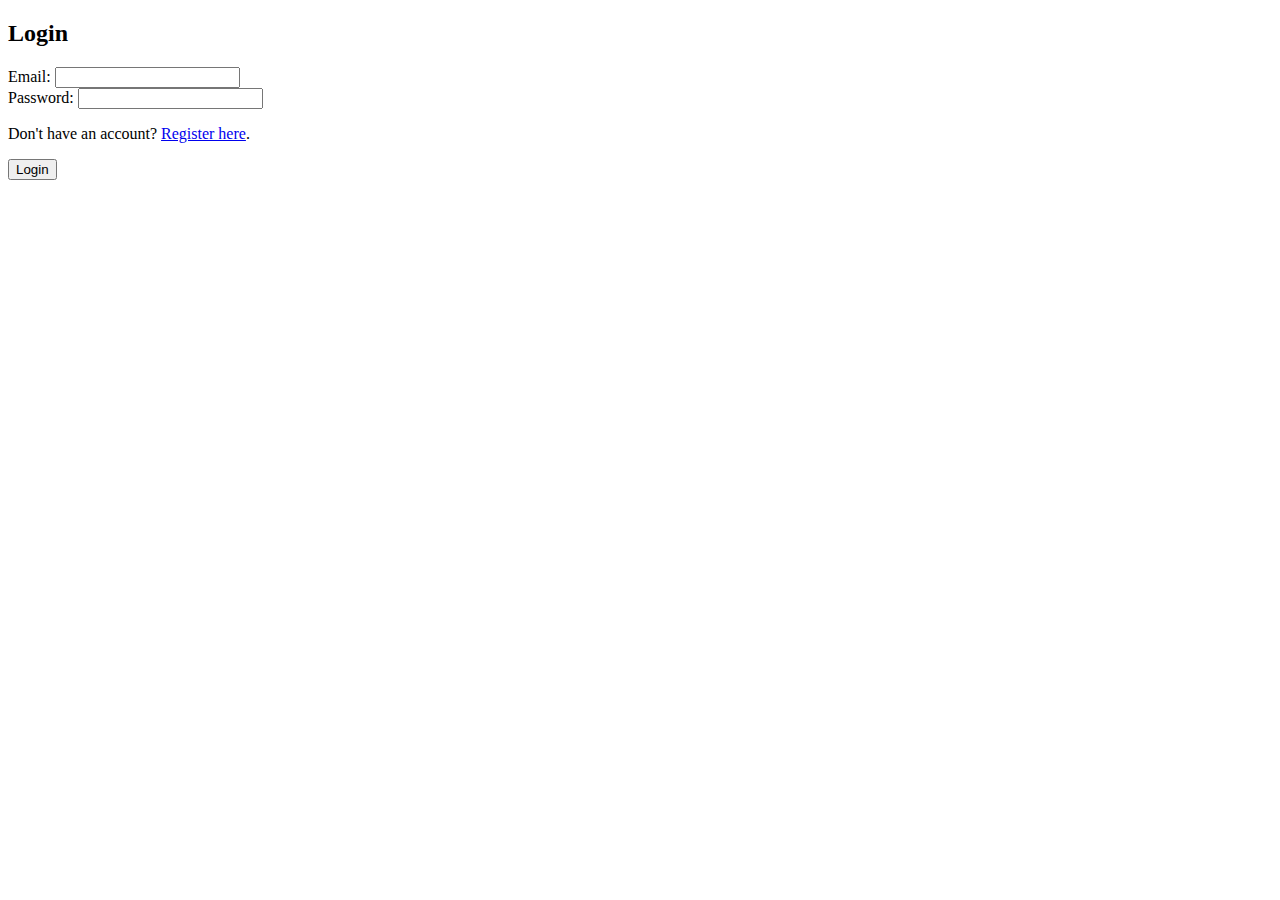
<file: website/index.html>
<!DOCTYPE html>
<html lang="en">
<head>
    <meta charset="UTF-8">
    <title>Register User</title>
</head>
<body>
    <h2>Login</h2>
    <form id="loginForm">
        Email: <input type="email" id="email" name="email" required><br>
        Password: <input type="password" id="password" name="password" required><br>
        <p>Don't have an account? <a href="register.html">Register here</a>.</p>
        <input type="submit" value="Login">
    </form>

    <script src="login.js"></script>
</body>
</html>
</file>
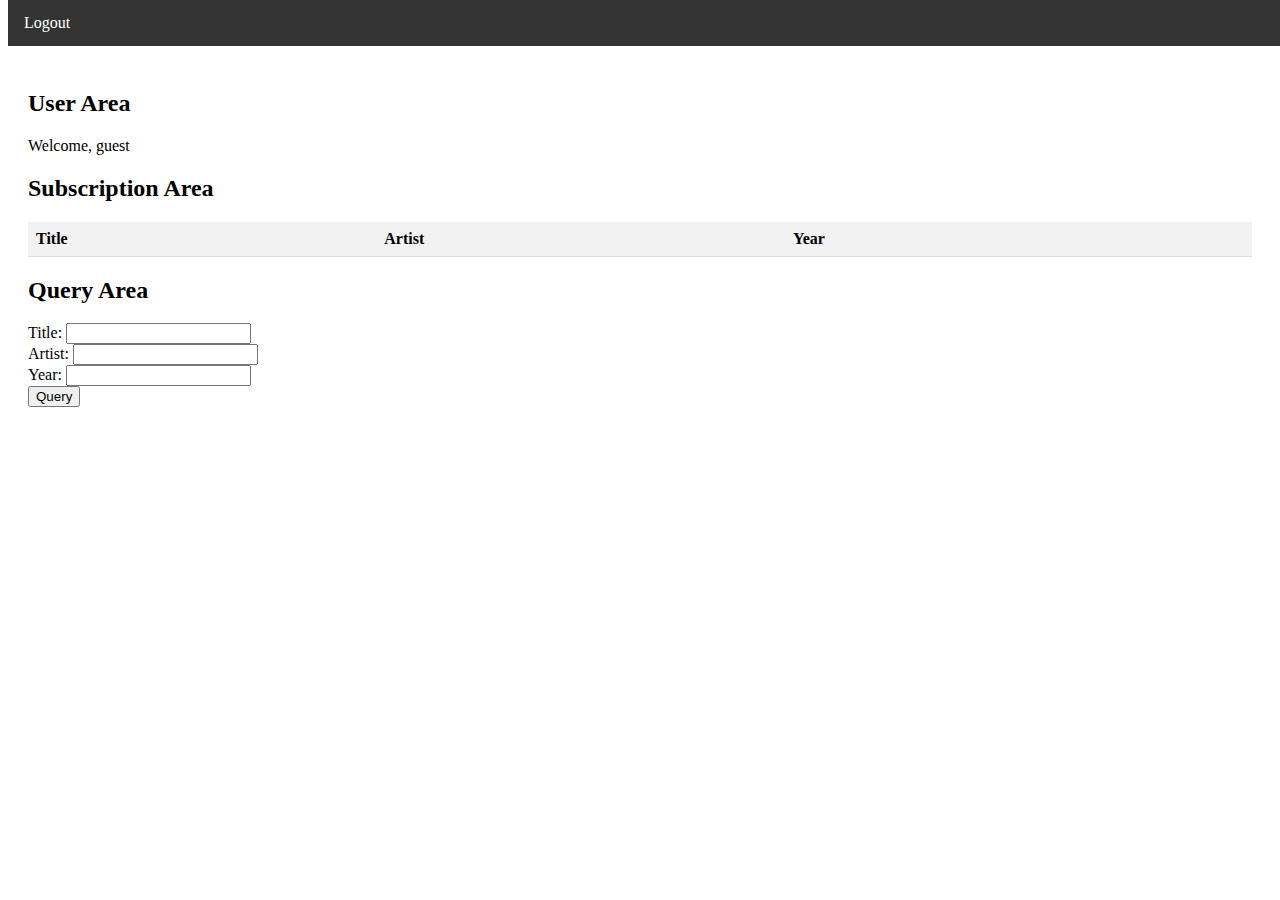
<file: website/main.html>
<!DOCTYPE html>
<html lang="en">
<head>
    <meta charset="UTF-8">
    <title>Welcome Page</title>
    <link rel="stylesheet" href="main.css" />

</head>
<body>
    <body>
        <div class="navbar" id="navbar">
        </div>
    
        <div class="content">
            <h2>User Area</h2>
            <div id="welcomeMessage">Loading user data...</div>

            <h2>Subscription Area</h2>
            <div class="table-container" id="subscriptionsTableContainer">
                <table id="subscriptionsTable" class="table">
                    <thead>
                        <tr>
                            <th>Title</th>
                            <th>Artist</th>
                            <th>Year</th>
                            <th></th>
                        </tr>
                    </thead>
                    <tbody>
                    </tbody>
                </table>
            </div>

            <h2>Query Area</h2>
            <form id="musicQueryForm">
                Title: <input type="text" id="title"><br>
                Artist: <input type="text" id="artist"><br>
                Year: <input type="text" id="year"><br>
                <button type="button">Query</button>
            </form>
            <div id="results"></div>
        </div>    
        <script src="main.js"></script>
</body>
</html>
</file>
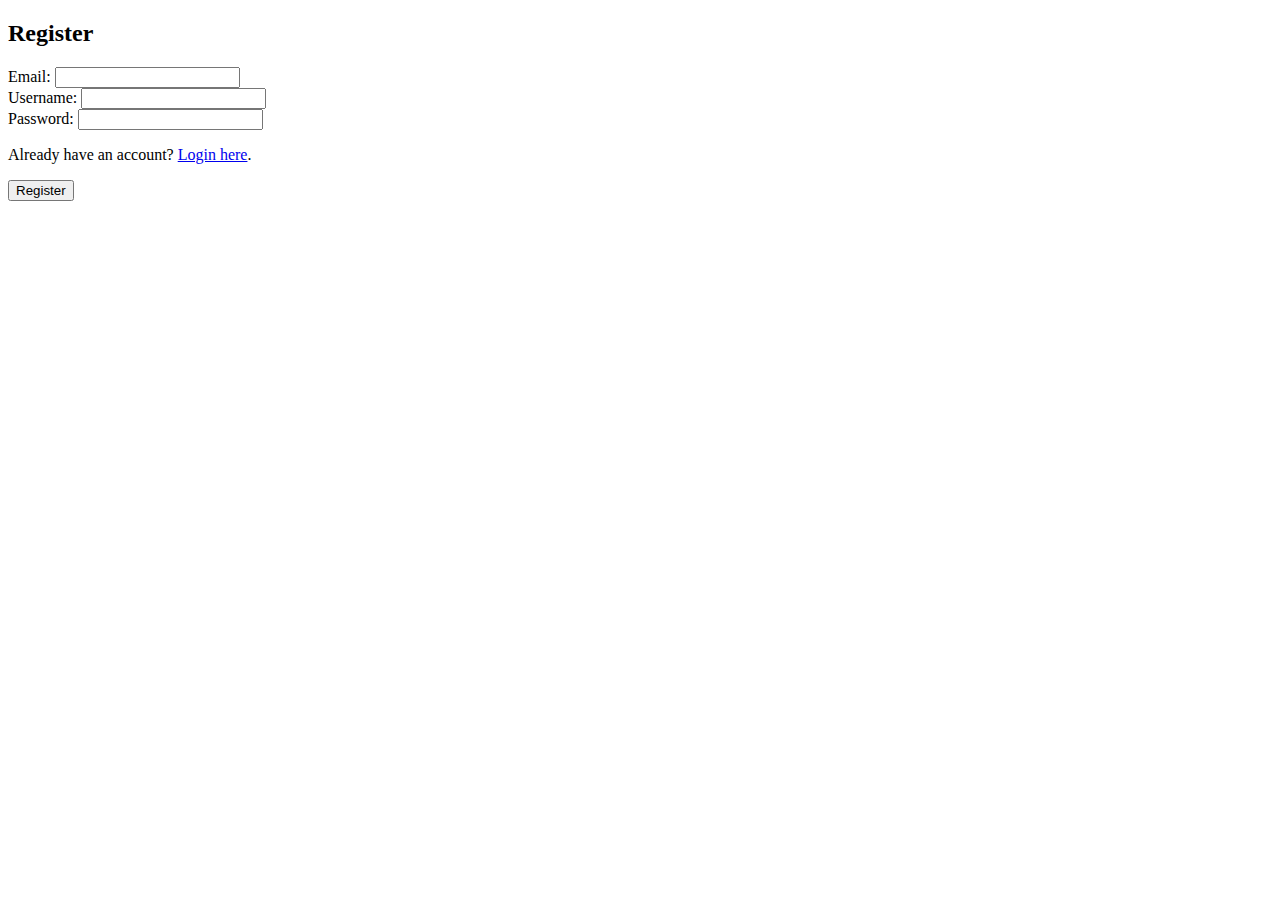
<file: website/register.html>
<!DOCTYPE html>
<html lang="en">
<head>
    <meta charset="UTF-8">
    <title>Register User</title>
    <script>
        function handleSubmit(event) {
            event.preventDefault();
            console.log('Form submitted!');
        }
    </script>
</head>
<body>
    <h2>Register</h2>
    <form id="Register" onsubmit="handleSubmit(event)">
        Email: <input type="email" id="email" name="email" required><br>
        Username: <input type="text" id="username" name="username" required><br>
        Password: <input type="password" id="password" name="password" required><br>
        <p>Already have an account? <a href="index.html">Login here</a>.</p>

        <input type="submit" value="Register">
    </form>

    <script src="register.js"></script>
</body>
</html>
</file>
<file: website/main.css>
.navbar {
    background-color: #333;
    overflow: hidden;
    position: fixed;
    top: 0;
    width: 100%;
}

.navbar a {
    float: left;
    display: block;
    color: white;
    text-align: center;
    padding: 14px 16px;
    text-decoration: none;
}

.navbar a:hover {
    background-color: #ddd;
    color: black;
}

.content {
    margin-top: 50px;
    padding: 20px;
}

table {
    width: 100%;
    border-collapse: collapse;
}

th, td {
    padding: 8px;
    text-align: left;
    border-bottom: 1px solid #ddd;
}

tr:hover {
    background-color: #f5f5f5;
}

th {
    background-color: #f2f2f2;
}
</file>
